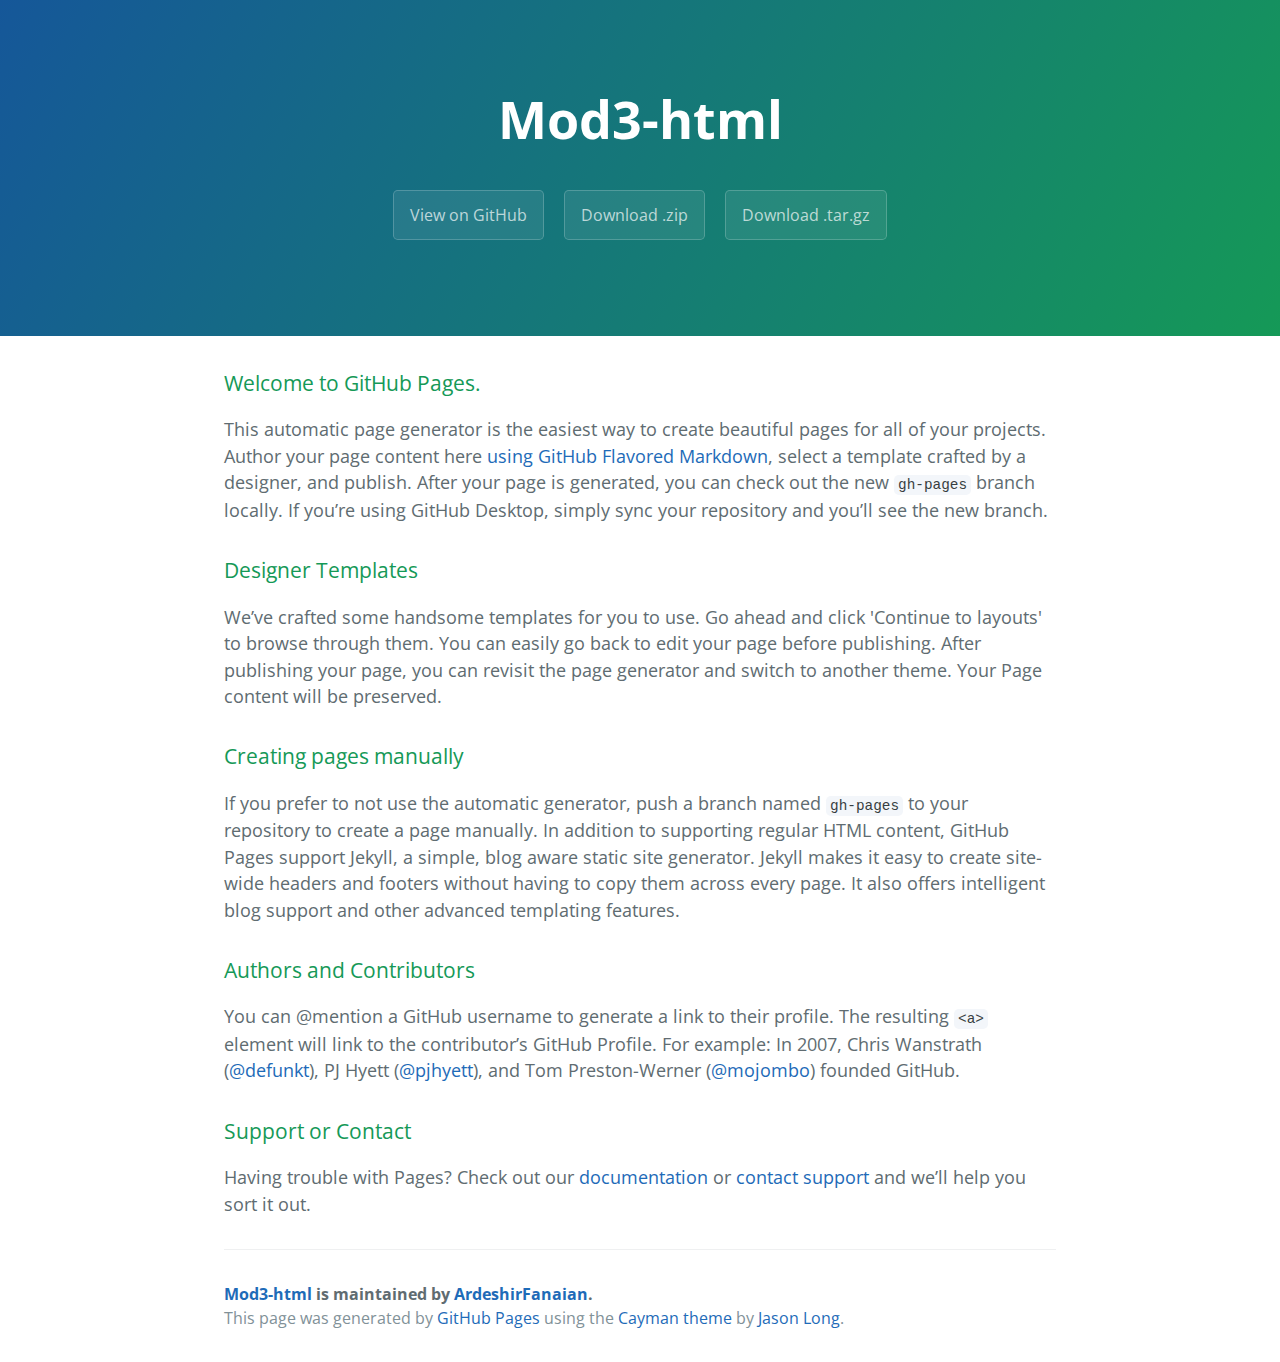
<file: index.html>
<!DOCTYPE html>
<html lang="en-us">
  <head>
    <meta charset="UTF-8">
    <title>Mod3-html by ArdeshirFanaian</title>
    <meta name="viewport" content="width=device-width, initial-scale=1">
    <link rel="stylesheet" type="text/css" href="stylesheets/normalize.css" media="screen">
    <link href='https://fonts.googleapis.com/css?family=Open+Sans:400,700' rel='stylesheet' type='text/css'>
    <link rel="stylesheet" type="text/css" href="stylesheets/stylesheet.css" media="screen">
    <link rel="stylesheet" type="text/css" href="stylesheets/github-light.css" media="screen">
  </head>
  <body>
    <section class="page-header">
      <h1 class="project-name">Mod3-html</h1>
      <h2 class="project-tagline"></h2>
      <a href="https://github.com/ArdeshirFanaian/Mod3-HTML" class="btn">View on GitHub</a>
      <a href="https://github.com/ArdeshirFanaian/Mod3-HTML/zipball/master" class="btn">Download .zip</a>
      <a href="https://github.com/ArdeshirFanaian/Mod3-HTML/tarball/master" class="btn">Download .tar.gz</a>
    </section>

    <section class="main-content">
      <h3>
<a id="welcome-to-github-pages" class="anchor" href="#welcome-to-github-pages" aria-hidden="true"><span aria-hidden="true" class="octicon octicon-link"></span></a>Welcome to GitHub Pages.</h3>

<p>This automatic page generator is the easiest way to create beautiful pages for all of your projects. Author your page content here <a href="https://guides.github.com/features/mastering-markdown/">using GitHub Flavored Markdown</a>, select a template crafted by a designer, and publish. After your page is generated, you can check out the new <code>gh-pages</code> branch locally. If you’re using GitHub Desktop, simply sync your repository and you’ll see the new branch.</p>

<h3>
<a id="designer-templates" class="anchor" href="#designer-templates" aria-hidden="true"><span aria-hidden="true" class="octicon octicon-link"></span></a>Designer Templates</h3>

<p>We’ve crafted some handsome templates for you to use. Go ahead and click 'Continue to layouts' to browse through them. You can easily go back to edit your page before publishing. After publishing your page, you can revisit the page generator and switch to another theme. Your Page content will be preserved.</p>

<h3>
<a id="creating-pages-manually" class="anchor" href="#creating-pages-manually" aria-hidden="true"><span aria-hidden="true" class="octicon octicon-link"></span></a>Creating pages manually</h3>

<p>If you prefer to not use the automatic generator, push a branch named <code>gh-pages</code> to your repository to create a page manually. In addition to supporting regular HTML content, GitHub Pages support Jekyll, a simple, blog aware static site generator. Jekyll makes it easy to create site-wide headers and footers without having to copy them across every page. It also offers intelligent blog support and other advanced templating features.</p>

<h3>
<a id="authors-and-contributors" class="anchor" href="#authors-and-contributors" aria-hidden="true"><span aria-hidden="true" class="octicon octicon-link"></span></a>Authors and Contributors</h3>

<p>You can @mention a GitHub username to generate a link to their profile. The resulting <code>&lt;a&gt;</code> element will link to the contributor’s GitHub Profile. For example: In 2007, Chris Wanstrath (<a href="https://github.com/defunkt" class="user-mention">@defunkt</a>), PJ Hyett (<a href="https://github.com/pjhyett" class="user-mention">@pjhyett</a>), and Tom Preston-Werner (<a href="https://github.com/mojombo" class="user-mention">@mojombo</a>) founded GitHub.</p>

<h3>
<a id="support-or-contact" class="anchor" href="#support-or-contact" aria-hidden="true"><span aria-hidden="true" class="octicon octicon-link"></span></a>Support or Contact</h3>

<p>Having trouble with Pages? Check out our <a href="https://help.github.com/pages">documentation</a> or <a href="https://github.com/contact">contact support</a> and we’ll help you sort it out.</p>

      <footer class="site-footer">
        <span class="site-footer-owner"><a href="https://github.com/ArdeshirFanaian/Mod3-HTML">Mod3-html</a> is maintained by <a href="https://github.com/ArdeshirFanaian">ArdeshirFanaian</a>.</span>

        <span class="site-footer-credits">This page was generated by <a href="https://pages.github.com">GitHub Pages</a> using the <a href="https://github.com/jasonlong/cayman-theme">Cayman theme</a> by <a href="https://twitter.com/jasonlong">Jason Long</a>.</span>
      </footer>

    </section>

  
  </body>
</html>
</file>
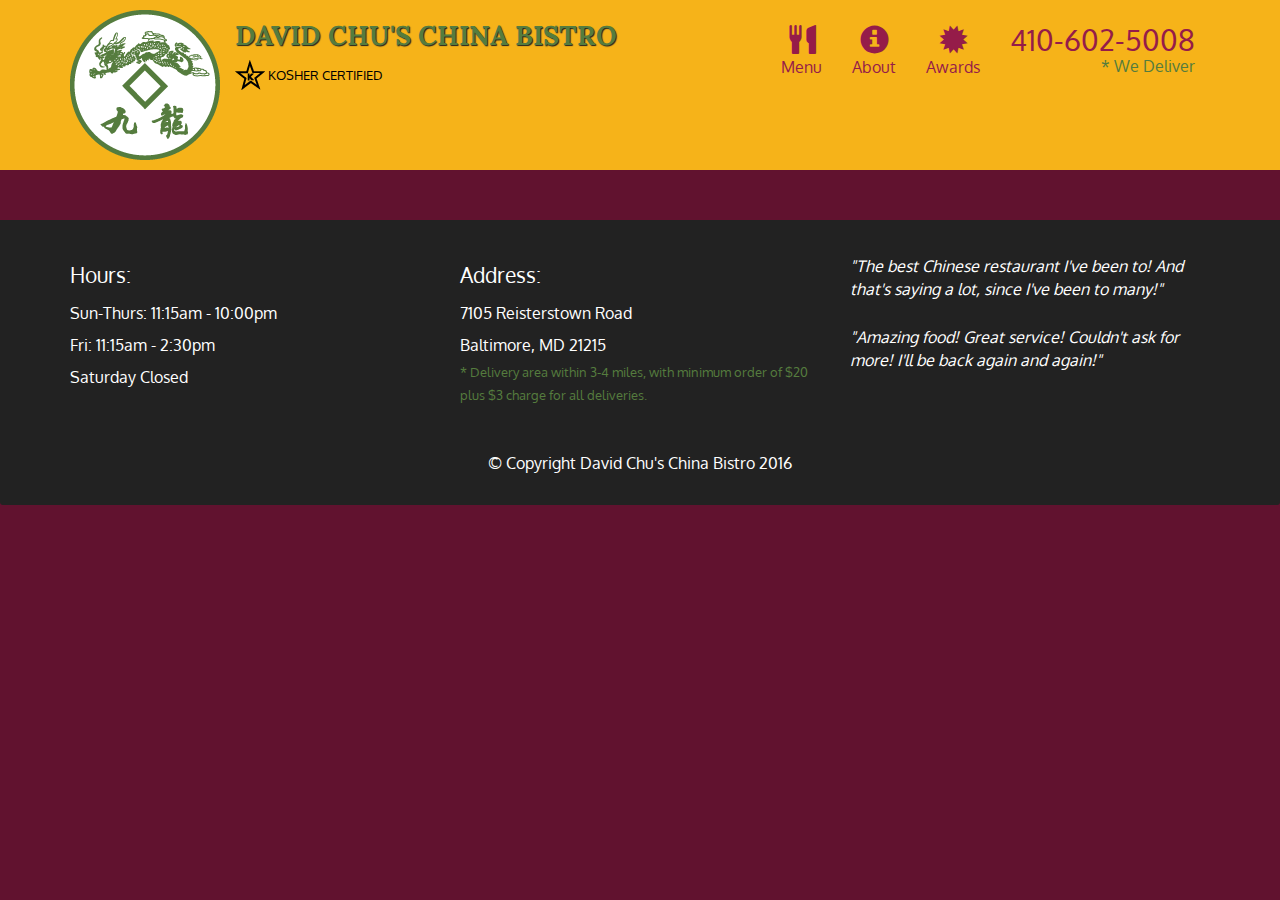
<file: mod5-solution/index.html>
<!doctype html>
<html lang="en">
  <head>
    <meta charset="utf-8">
    <meta http-equiv="X-UA-Compatible" content="IE=edge">
    <meta name="viewport" content="width=device-width, initial-scale=1">
    <title>David Chu's China Bistro</title>
    <link rel="stylesheet" href="css/bootstrap.min.css">
    <link rel="stylesheet" href="css/styles.css">
    <link href='https://fonts.googleapis.com/css?family=Oxygen:400,300,700' rel='stylesheet' type='text/css'>
    <link href='https://fonts.googleapis.com/css?family=Lora' rel='stylesheet' type='text/css'>
  </head>
<body>
  <header>
    <nav id="header-nav" class="navbar navbar-default">
      <div class="container">
        <div class="navbar-header">
          <a href="index.html" class="pull-left visible-md visible-lg">
            <div id="logo-img" alt="Logo image"></div>
          </a>

          <div class="navbar-brand">
            <a href="index.html"><h1>David Chu's China Bistro</h1></a>
            <p>
              <img src="images/star-k-logo.png" alt="Kosher certification">
              <span>Kosher Certified</span>
            </p>
          </div>

          <button id="navbarToggle" type="button" class="navbar-toggle collapsed" data-toggle="collapse" data-target="#collapsable-nav" aria-expanded="false">
            <span class="sr-only">Toggle navigation</span>
            <span class="icon-bar"></span>
            <span class="icon-bar"></span>
            <span class="icon-bar"></span>
          </button>
        </div>
        
        <div id="collapsable-nav" class="collapse navbar-collapse">
           <ul id="nav-list" class="nav navbar-nav navbar-right">
            <li id="navHomeButton" class="visible-xs active">
              <a href="index.html">
                <span class="glyphicon glyphicon-home"></span> Home</a>
            </li>
            <li id="navMenuButton">
              <a href="#" onclick="$dc.loadMenuCategories();">
                <span class="glyphicon glyphicon-cutlery"></span><br class="hidden-xs"> Menu</a>
            </li>
            <li>
              <a href="#">
                <span class="glyphicon glyphicon-info-sign"></span><br class="hidden-xs"> About</a>
            </li>
            <li>
              <a href="#">
                <span class="glyphicon glyphicon-certificate"></span><br class="hidden-xs"> Awards</a>
            </li>
            <li id="phone" class="hidden-xs">
              <a href="tel:410-602-5008">
                <span>410-602-5008</span></a><div>* We Deliver</div>
            </li>
          </ul><!-- #nav-list -->
        </div><!-- .collapse .navbar-collapse -->
      </div><!-- .container -->
    </nav><!-- #header-nav -->
  </header>

  <div id="call-btn" class="visible-xs">
    <a class="btn" href="tel:410-602-5008">
    <span class="glyphicon glyphicon-earphone"></span>
    410-602-5008
    </a>
  </div>
  <div id="xs-deliver" class="text-center visible-xs">* We Deliver</div>

  <div id="main-content" class="container"></div>

  <footer class="panel-footer">
    <div class="container">
      <div class="row">
        <section id="hours" class="col-sm-4">
          <span>Hours:</span><br>
          Sun-Thurs: 11:15am - 10:00pm<br>
          Fri: 11:15am - 2:30pm<br>
          Saturday Closed
          <hr class="visible-xs">
        </section>
        <section id="address" class="col-sm-4">
          <span>Address:</span><br>
          7105 Reisterstown Road<br>
          Baltimore, MD 21215
          <p>* Delivery area within 3-4 miles, with minimum order of $20 plus $3 charge for all deliveries.</p>
          <hr class="visible-xs">
        </section>
        <section id="testimonials" class="col-sm-4">
          <p>"The best Chinese restaurant I've been to! And that's saying a lot, since I've been to many!"</p>
          <p>"Amazing food! Great service! Couldn't ask for more! I'll be back again and again!"</p>
        </section>
      </div>
      <div class="text-center">&copy; Copyright David Chu's China Bistro 2016</div>
    </div>
  </footer>

  <!-- jQuery (Bootstrap JS plugins depend on it) -->
  <script src="js/jquery-2.1.4.min.js"></script>
  <script src="js/bootstrap.min.js"></script>
  <script src="js/ajax-utils.js"></script>
  <script src="js/script.js"></script>
</body>
</html>
</file>
<file: stylesheets/stylesheet.css>
* {
  box-sizing: border-box; }

body {
  padding: 0;
  margin: 0;
  font-family: "Open Sans", "Helvetica Neue", Helvetica, Arial, sans-serif;
  font-size: 16px;
  line-height: 1.5;
  color: #606c71; }

a {
  color: #1e6bb8;
  text-decoration: none; }
  a:hover {
    text-decoration: underline; }

.btn {
  display: inline-block;
  margin-bottom: 1rem;
  color: rgba(255, 255, 255, 0.7);
  background-color: rgba(255, 255, 255, 0.08);
  border-color: rgba(255, 255, 255, 0.2);
  border-style: solid;
  border-width: 1px;
  border-radius: 0.3rem;
  transition: color 0.2s, background-color 0.2s, border-color 0.2s; }
  .btn + .btn {
    margin-left: 1rem; }

.btn:hover {
  color: rgba(255, 255, 255, 0.8);
  text-decoration: none;
  background-color: rgba(255, 255, 255, 0.2);
  border-color: rgba(255, 255, 255, 0.3); }

@media screen and (min-width: 64em) {
  .btn {
    padding: 0.75rem 1rem; } }

@media screen and (min-width: 42em) and (max-width: 64em) {
  .btn {
    padding: 0.6rem 0.9rem;
    font-size: 0.9rem; } }

@media screen and (max-width: 42em) {
  .btn {
    display: block;
    width: 100%;
    padding: 0.75rem;
    font-size: 0.9rem; }
    .btn + .btn {
      margin-top: 1rem;
      margin-left: 0; } }

.page-header {
  color: #fff;
  text-align: center;
  background-color: #159957;
  background-image: linear-gradient(120deg, #155799, #159957); }

@media screen and (min-width: 64em) {
  .page-header {
    padding: 5rem 6rem; } }

@media screen and (min-width: 42em) and (max-width: 64em) {
  .page-header {
    padding: 3rem 4rem; } }

@media screen and (max-width: 42em) {
  .page-header {
    padding: 2rem 1rem; } }

.project-name {
  margin-top: 0;
  margin-bottom: 0.1rem; }

@media screen and (min-width: 64em) {
  .project-name {
    font-size: 3.25rem; } }

@media screen and (min-width: 42em) and (max-width: 64em) {
  .project-name {
    font-size: 2.25rem; } }

@media screen and (max-width: 42em) {
  .project-name {
    font-size: 1.75rem; } }

.project-tagline {
  margin-bottom: 2rem;
  font-weight: normal;
  opacity: 0.7; }

@media screen and (min-width: 64em) {
  .project-tagline {
    font-size: 1.25rem; } }

@media screen and (min-width: 42em) and (max-width: 64em) {
  .project-tagline {
    font-size: 1.15rem; } }

@media screen and (max-width: 42em) {
  .project-tagline {
    font-size: 1rem; } }

.main-content :first-child {
  margin-top: 0; }
.main-content img {
  max-width: 100%; }
.main-content h1, .main-content h2, .main-content h3, .main-content h4, .main-content h5, .main-content h6 {
  margin-top: 2rem;
  margin-bottom: 1rem;
  font-weight: normal;
  color: #159957; }
.main-content p {
  margin-bottom: 1em; }
.main-content code {
  padding: 2px 4px;
  font-family: Consolas, "Liberation Mono", Menlo, Courier, monospace;
  font-size: 0.9rem;
  color: #383e41;
  background-color: #f3f6fa;
  border-radius: 0.3rem; }
.main-content pre {
  padding: 0.8rem;
  margin-top: 0;
  margin-bottom: 1rem;
  font: 1rem Consolas, "Liberation Mono", Menlo, Courier, monospace;
  color: #567482;
  word-wrap: normal;
  background-color: #f3f6fa;
  border: solid 1px #dce6f0;
  border-radius: 0.3rem; }
  .main-content pre > code {
    padding: 0;
    margin: 0;
    font-size: 0.9rem;
    color: #567482;
    word-break: normal;
    white-space: pre;
    background: transparent;
    border: 0; }
.main-content .highlight {
  margin-bottom: 1rem; }
  .main-content .highlight pre {
    margin-bottom: 0;
    word-break: normal; }
.main-content .highlight pre, .main-content pre {
  padding: 0.8rem;
  overflow: auto;
  font-size: 0.9rem;
  line-height: 1.45;
  border-radius: 0.3rem; }
.main-content pre code, .main-content pre tt {
  display: inline;
  max-width: initial;
  padding: 0;
  margin: 0;
  overflow: initial;
  line-height: inherit;
  word-wrap: normal;
  background-color: transparent;
  border: 0; }
  .main-content pre code:before, .main-content pre code:after, .main-content pre tt:before, .main-content pre tt:after {
    content: normal; }
.main-content ul, .main-content ol {
  margin-top: 0; }
.main-content blockquote {
  padding: 0 1rem;
  margin-left: 0;
  color: #819198;
  border-left: 0.3rem solid #dce6f0; }
  .main-content blockquote > :first-child {
    margin-top: 0; }
  .main-content blockquote > :last-child {
    margin-bottom: 0; }
.main-content table {
  display: block;
  width: 100%;
  overflow: auto;
  word-break: normal;
  word-break: keep-all; }
  .main-content table th {
    font-weight: bold; }
  .main-content table th, .main-content table td {
    padding: 0.5rem 1rem;
    border: 1px solid #e9ebec; }
.main-content dl {
  padding: 0; }
  .main-content dl dt {
    padding: 0;
    margin-top: 1rem;
    font-size: 1rem;
    font-weight: bold; }
  .main-content dl dd {
    padding: 0;
    margin-bottom: 1rem; }
.main-content hr {
  height: 2px;
  padding: 0;
  margin: 1rem 0;
  background-color: #eff0f1;
  border: 0; }

@media screen and (min-width: 64em) {
  .main-content {
    max-width: 64rem;
    padding: 2rem 6rem;
    margin: 0 auto;
    font-size: 1.1rem; } }

@media screen and (min-width: 42em) and (max-width: 64em) {
  .main-content {
    padding: 2rem 4rem;
    font-size: 1.1rem; } }

@media screen and (max-width: 42em) {
  .main-content {
    padding: 2rem 1rem;
    font-size: 1rem; } }

.site-footer {
  padding-top: 2rem;
  margin-top: 2rem;
  border-top: solid 1px #eff0f1; }

.site-footer-owner {
  display: block;
  font-weight: bold; }

.site-footer-credits {
  color: #819198; }

@media screen and (min-width: 64em) {
  .site-footer {
    font-size: 1rem; } }

@media screen and (min-width: 42em) and (max-width: 64em) {
  .site-footer {
    font-size: 1rem; } }

@media screen and (max-width: 42em) {
  .site-footer {
    font-size: 0.9rem; } }
</file>
<file: stylesheets/github-light.css>
/*
The MIT License (MIT)

Copyright (c) 2016 GitHub, Inc.

Permission is hereby granted, free of charge, to any person obtaining a copy
of this software and associated documentation files (the "Software"), to deal
in the Software without restriction, including without limitation the rights
to use, copy, modify, merge, publish, distribute, sublicense, and/or sell
copies of the Software, and to permit persons to whom the Software is
furnished to do so, subject to the following conditions:

The above copyright notice and this permission notice shall be included in all
copies or substantial portions of the Software.

THE SOFTWARE IS PROVIDED "AS IS", WITHOUT WARRANTY OF ANY KIND, EXPRESS OR
IMPLIED, INCLUDING BUT NOT LIMITED TO THE WARRANTIES OF MERCHANTABILITY,
FITNESS FOR A PARTICULAR PURPOSE AND NONINFRINGEMENT. IN NO EVENT SHALL THE
AUTHORS OR COPYRIGHT HOLDERS BE LIABLE FOR ANY CLAIM, DAMAGES OR OTHER
LIABILITY, WHETHER IN AN ACTION OF CONTRACT, TORT OR OTHERWISE, ARISING FROM,
OUT OF OR IN CONNECTION WITH THE SOFTWARE OR THE USE OR OTHER DEALINGS IN THE
SOFTWARE.

*/

.pl-c /* comment */ {
  color: #969896;
}

.pl-c1 /* constant, variable.other.constant, support, meta.property-name, support.constant, support.variable, meta.module-reference, markup.raw, meta.diff.header */,
.pl-s .pl-v /* string variable */ {
  color: #0086b3;
}

.pl-e /* entity */,
.pl-en /* entity.name */ {
  color: #795da3;
}

.pl-smi /* variable.parameter.function, storage.modifier.package, storage.modifier.import, storage.type.java, variable.other */,
.pl-s .pl-s1 /* string source */ {
  color: #333;
}

.pl-ent /* entity.name.tag */ {
  color: #63a35c;
}

.pl-k /* keyword, storage, storage.type */ {
  color: #a71d5d;
}

.pl-s /* string */,
.pl-pds /* punctuation.definition.string, string.regexp.character-class */,
.pl-s .pl-pse .pl-s1 /* string punctuation.section.embedded source */,
.pl-sr /* string.regexp */,
.pl-sr .pl-cce /* string.regexp constant.character.escape */,
.pl-sr .pl-sre /* string.regexp source.ruby.embedded */,
.pl-sr .pl-sra /* string.regexp string.regexp.arbitrary-repitition */ {
  color: #183691;
}

.pl-v /* variable */ {
  color: #ed6a43;
}

.pl-id /* invalid.deprecated */ {
  color: #b52a1d;
}

.pl-ii /* invalid.illegal */ {
  color: #f8f8f8;
  background-color: #b52a1d;
}

.pl-sr .pl-cce /* string.regexp constant.character.escape */ {
  font-weight: bold;
  color: #63a35c;
}

.pl-ml /* markup.list */ {
  color: #693a17;
}

.pl-mh /* markup.heading */,
.pl-mh .pl-en /* markup.heading entity.name */,
.pl-ms /* meta.separator */ {
  font-weight: bold;
  color: #1d3e81;
}

.pl-mq /* markup.quote */ {
  color: #008080;
}

.pl-mi /* markup.italic */ {
  font-style: italic;
  color: #333;
}

.pl-mb /* markup.bold */ {
  font-weight: bold;
  color: #333;
}

.pl-md /* markup.deleted, meta.diff.header.from-file */ {
  color: #bd2c00;
  background-color: #ffecec;
}

.pl-mi1 /* markup.inserted, meta.diff.header.to-file */ {
  color: #55a532;
  background-color: #eaffea;
}

.pl-mdr /* meta.diff.range */ {
  font-weight: bold;
  color: #795da3;
}

.pl-mo /* meta.output */ {
  color: #1d3e81;
}
</file>
<file: mod5-solution/css/styles.css>
body {
  font-size: 16px;
  color: #fff;
  background-color: #61122f;
  font-family: 'Oxygen', sans-serif;
}

/** HEADER **/
#header-nav {
  background-color: #f6b319;
  border-radius: 0;
  border: 0;
}

#logo-img {
  background: url('../images/restaurant-logo_large.png') no-repeat;
  width: 150px;
  height: 150px;
  margin: 10px 15px 10px 0;
}

.navbar-brand {
  padding-top: 25px;
}
.navbar-brand h1 { /* Restaurant name */
  font-family: 'Lora', serif;
  color: #557c3e;
  font-size: 1.5em;
  text-transform: uppercase;
  font-weight: bold;
  text-shadow: 1px 1px 1px #222;
  margin-top: 0;
  margin-bottom: 0;
  line-height: .75;
}
.navbar-brand a:hover, .navbar-brand a:focus {
  text-decoration: none;
}
.navbar-brand p { /* Kosher cert */
  color: #000;
  text-transform: uppercase;
  font-size: .7em;
  margin-top: 15px;
}
.navbar-brand p span { /* Star-K */
  vertical-align: middle;
}

#nav-list {
  margin-top: 10px;
}
#nav-list a {
  color: #951C49;
  text-align: center;
}
#nav-list a:hover {
  background: #E7E7E7;
}
#nav-list a span {
  font-size: 1.8em;
}

#phone {
  margin-top: 5px;
}
#phone a { /* Phone number */
  text-align: right;
  padding-bottom: 0;
}
#phone div { /* We Deliver */
  color: #557c3e;
  text-align: right;
  padding-right: 15px;
}

.navbar-header button.navbar-toggle, .navbar-header .icon-bar {
  border: 1px solid #61122f;
}
.navbar-header button.navbar-toggle {
  clear: both;
  margin-top: -30px;
}
/* END HEADER */

/* FOOTER */
.panel-footer {
  margin-top: 30px;
  padding-top: 35px;
  padding-bottom: 30px;
  background-color: #222;
  border-top: 0;
}
.panel-footer div.row {
  margin-bottom: 35px;
}
#hours, #address {
  line-height: 2;
}
#hours > span, #address > span {
  font-size: 1.3em;
}
#address p {
  color: #557c3e;
  font-size: .8em;
  line-height: 1.8;
}
#testimonials {
  font-style: italic;
}
#testimonials p:nth-child(2) {
  margin-top: 25px;
}
/* END FOOTER */



/* HOME PAGE */
.container .jumbotron {
  box-shadow: 0 0 50px #3F0C1F;
  border: 2px solid #3F0C1F;
}

#menu-tile, #specials-tile, #map-tile {
  height: 250px;
  width: 100%;
  margin-bottom: 15px;
  position: relative;
  border: 2px solid #3F0C1F;
  overflow: hidden;
}
#menu-tile:hover, #specials-tile:hover, #map-tile:hover {
  box-shadow: 0 1px 5px 1px #cccccc;
}
#menu-tile {
  background: url('../images/menu-tile.jpg') no-repeat;
  background-position: center;
}
#specials-tile {
  background: url('../images/specials-tile.jpg') no-repeat;
  background-position: center;
}
#menu-tile span, #specials-tile span, #map-tile span {
  position: absolute;
  bottom: 0;
  right: 0;
  width: 100%;
  text-align: center;
  font-size: 1.6em;
  text-transform: uppercase;
  background-color: #000;
  color: #fff;
  opacity: .8;
}
/* END HOME PAGE */

/* MENU CATEGORIES PAGE */
.category-tile { 
  position: relative;
  border: 2px solid #3F0C1F;
  overflow: hidden;
  width: 200px;
  height: 200px;
  margin: 0 auto 15px;
}
.category-tile span {
  position: absolute;
  bottom: 0;
  right: 0;
  width: 100%;
  text-align: center;
  font-size: 1.2em;
  text-transform: uppercase;
  background-color: #000;
  color: #fff;
  opacity: .8;
}
.category-tile:hover {
  box-shadow: 0 1px 5px 1px #cccccc;
}

#menu-categories-title + div {
  margin-bottom: 50px;
}
/* END MENU CATEGORIES PAGE */

/* SINGLE CATEGORY PAGE */
.menu-item-tile {
  margin-bottom: 25px;
}
.menu-item-tile hr {
  width: 80%;
}
.menu-item-tile .menu-item-price {
  font-size: 1.1em;
  text-align: right;
  margin-top: -15px;
  margin-right: -15px;
}
.menu-item-tile .menu-item-price span {
  font-size: .6em;
}
.menu-item-photo {
  position: relative;
  border: 2px solid #3F0C1F; 
  overflow: hidden;
  padding: 0;
  margin-right: -15px;
  margin-left: auto;
  margin-bottom: 20px;
  max-width: 250px;
}
.menu-item-photo div {
  position: absolute;
  bottom: 0;
  right: 0;
  width: 80px;
  background-color: #557c3e;
  text-align: center;
}
.menu-item-description {
  padding-right: 30px;
}
h3.menu-item-title {
  margin: 0 0 10px;
}
.menu-item-details {
  font-size: .9em;
  font-style: italic;
}
/* END SINGLE CATEGORY PAGE */


/********** Large devices only **********/
@media (min-width: 1200px) {
  .container .jumbotron {
    background: url('../images/jumbotron_1200.jpg') no-repeat;
    height: 675px;
  }
}

/********** Medium devices only **********/
@media (min-width: 992px) and (max-width: 1199px) {
  /* Header */
  #logo-img {
    background: url('../images/restaurant-logo_medium.png') no-repeat;
    width: 100px;
    height: 100px;
    margin: 5px 5px 5px 0;
  }
  /* End Header */

  /* Home Page */
  .container .jumbotron {
    background: url('../images/jumbotron_992.jpg') no-repeat;
    height: 558px;
  }
  /* End Home Page */
}

/********** Small devices only **********/
@media (min-width: 768px) and (max-width: 991px) {
  /* Home Page */
  .container .jumbotron {
    background: url('../images/jumbotron_768.jpg') no-repeat;
    height: 432px;
  }
  /* End Home Page */
}

/********** Extra small devices only **********/
@media (max-width: 767px) {
  /* Header */
  .navbar-brand {
    padding-top: 10px;
    height: 80px;
  }
  .navbar-brand h1 { /* Restaurant name */
    padding-top: 10px;
    font-size: 5vw; /* 1vw = 1% of viewport width */
  }
  .navbar-brand p { /* Kosher cert */
    font-size: .6em;
    margin-top: 12px;
  }
  .navbar-brand p img { /* Star-K */
    height: 20px;
  }

  #collapsable-nav a { /* Collapsed nav menu text */
    font-size: 1.2em;
  }
  #collapsable-nav a span { /* Collapsed nav menu glyph */
    font-size: 1em;
    margin-right: 5px;
  }

  #call-btn > a {
    font-size: 1.5em;
    display: block;
    margin: 0 20px;
    padding: 10px;
    border: 2px solid #fff;
    background-color: #f6b319;
    color: #951c49;
  }
  #xs-deliver {
    margin-top: 5px;
    font-size: .7em;
    letter-spacing: .1em;
    text-transform: uppercase;
  }
  /* End Header */

  /* Footer */
  .panel-footer section {
    margin-bottom: 30px;
    text-align: center;
  }
  .panel-footer section:nth-child(3) {
    margin-bottom: 0; /* margin already exists on the whole row */
  }
  .panel-footer section hr {
    width: 50%;
  }
  /* End Footer */

  /* Home Page */
  .container .jumbotron {
    margin-top: 30px;
    padding: 0;
  }
  #menu-tile, #specials-tile {
    width: 360px;
    margin: 0 auto 15px;
  }

  .menu-item-photo {
    margin-right: auto;
  }
  .menu-item-tile .menu-item-price {
    text-align: center;
  }
  .menu-item-description {
    text-align: center;;
  }
}


/********** Super extra small devices Only :-) (e.g., iPhone 4) **********/
@media (max-width: 479px) {
  /* Header */
  .navbar-brand h1 { /* Restaurant name */
    padding-top: 5px;
    font-size: 6vw;
  }
  /* End Header */
  
  /* Home page */
  #menu-tile, #specials-tile {
    width: 280px;
    margin: 0 auto 15px;
  }

  .col-xxs-12 {
    position: relative;
    min-height: 1px;
    padding-right: 15px;
    padding-left: 15px;
    float: left;
    width: 100%;
  }
}
</file>
